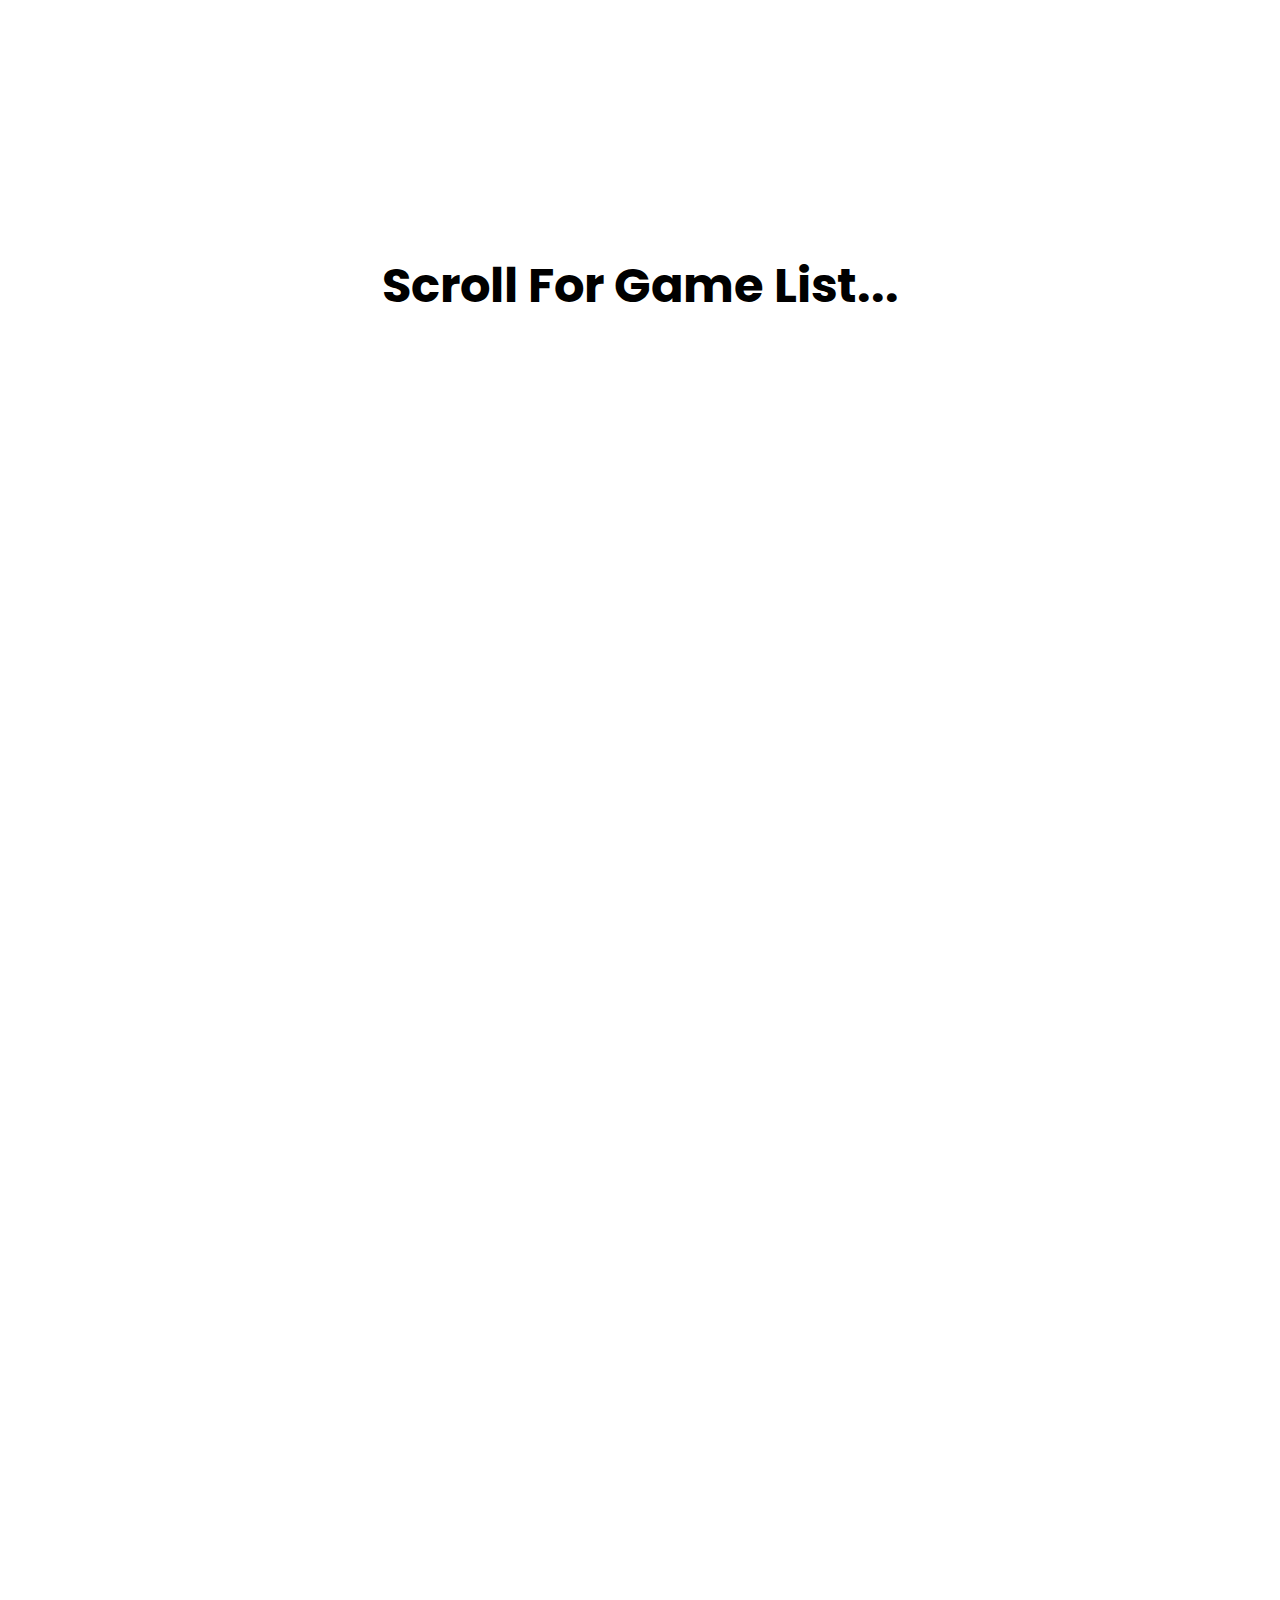
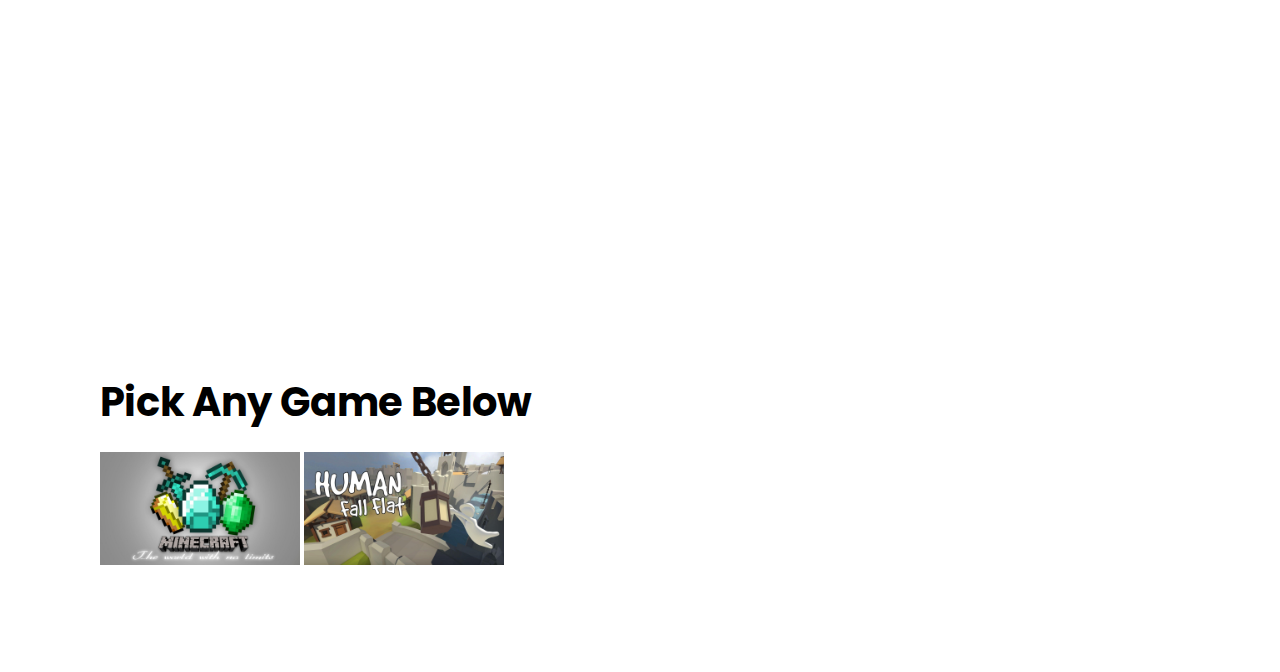
<file: index.html>
<!DOCTYPE html>
<html lang="en">
<head>
    <meta charset="UTF-8">
    <meta name="viewport" content="width=device-width, initial-scale=1.0">
    <meta name="description" content="A small wiki for a couple of my favorite games. We go over Minecraft, Human Fall Flat, etc...">
    <title>Welcome | Game Tips</title>
    <link rel="stylesheet" type="text/css" href="css/styles.css">
</head>
<body>
    <h2 class="title">Scroll For Game List...</h2>
<section></section>
<div class="container">

<h2>Pick Any Game Below</h2>

<p>
    <a href="minecraft_cheats.html"><img class="game-img" src="images/MINECRAFT.jpg" width="200px"></a>
    <a href="hff_cheats.html"><img class="game-img" src="images/HFF.jpg" width="200px"></a>
    
</p>

</div>





<script type="text/javascript">
    var section = document.querySelector('section');
    window.addEventListener('scroll', function(){
    var value = window.scrollY;
    section.style.clipPath = "circle("+ value +"px at center)"
    })
</script>
</body>
</html>
</file>
<file: css/styles.css>
@import url('https://fonts.googleapis.com/css?family=Poppins&display=swap');

* {
margin: 0;
padding: 0;
box-sizing: border-box;
font-family: 'Poppins', sans-serif;
}

section {
position: fixed;
top: 0;
left: 0;
width: 100%;
height: 100vh;
background: url('../images/Game Background HD.jpg');
background-repeat: no-repeat;
background-size: cover;
/*background-image: url('Kathy and Sidney.JPG');*/
background-attachment: fixed;
clip-path: circle(0px at center);  
}

.container {
position: relative;
margin-top: 200vh;
background: #fff;
padding: 100px;
}

.container h2 {
font-size: 2.5em;
margin-bottom: 20px;
}

.title {
position: relative;
top: 250px;
z-index: 1;
font-size: 3em;
text-align: center;
width: 100%;
}

.game-img {
    transition: 0.5s ease-in-out;
}

.game-img:hover {
    width: 220px;
}
</file>
